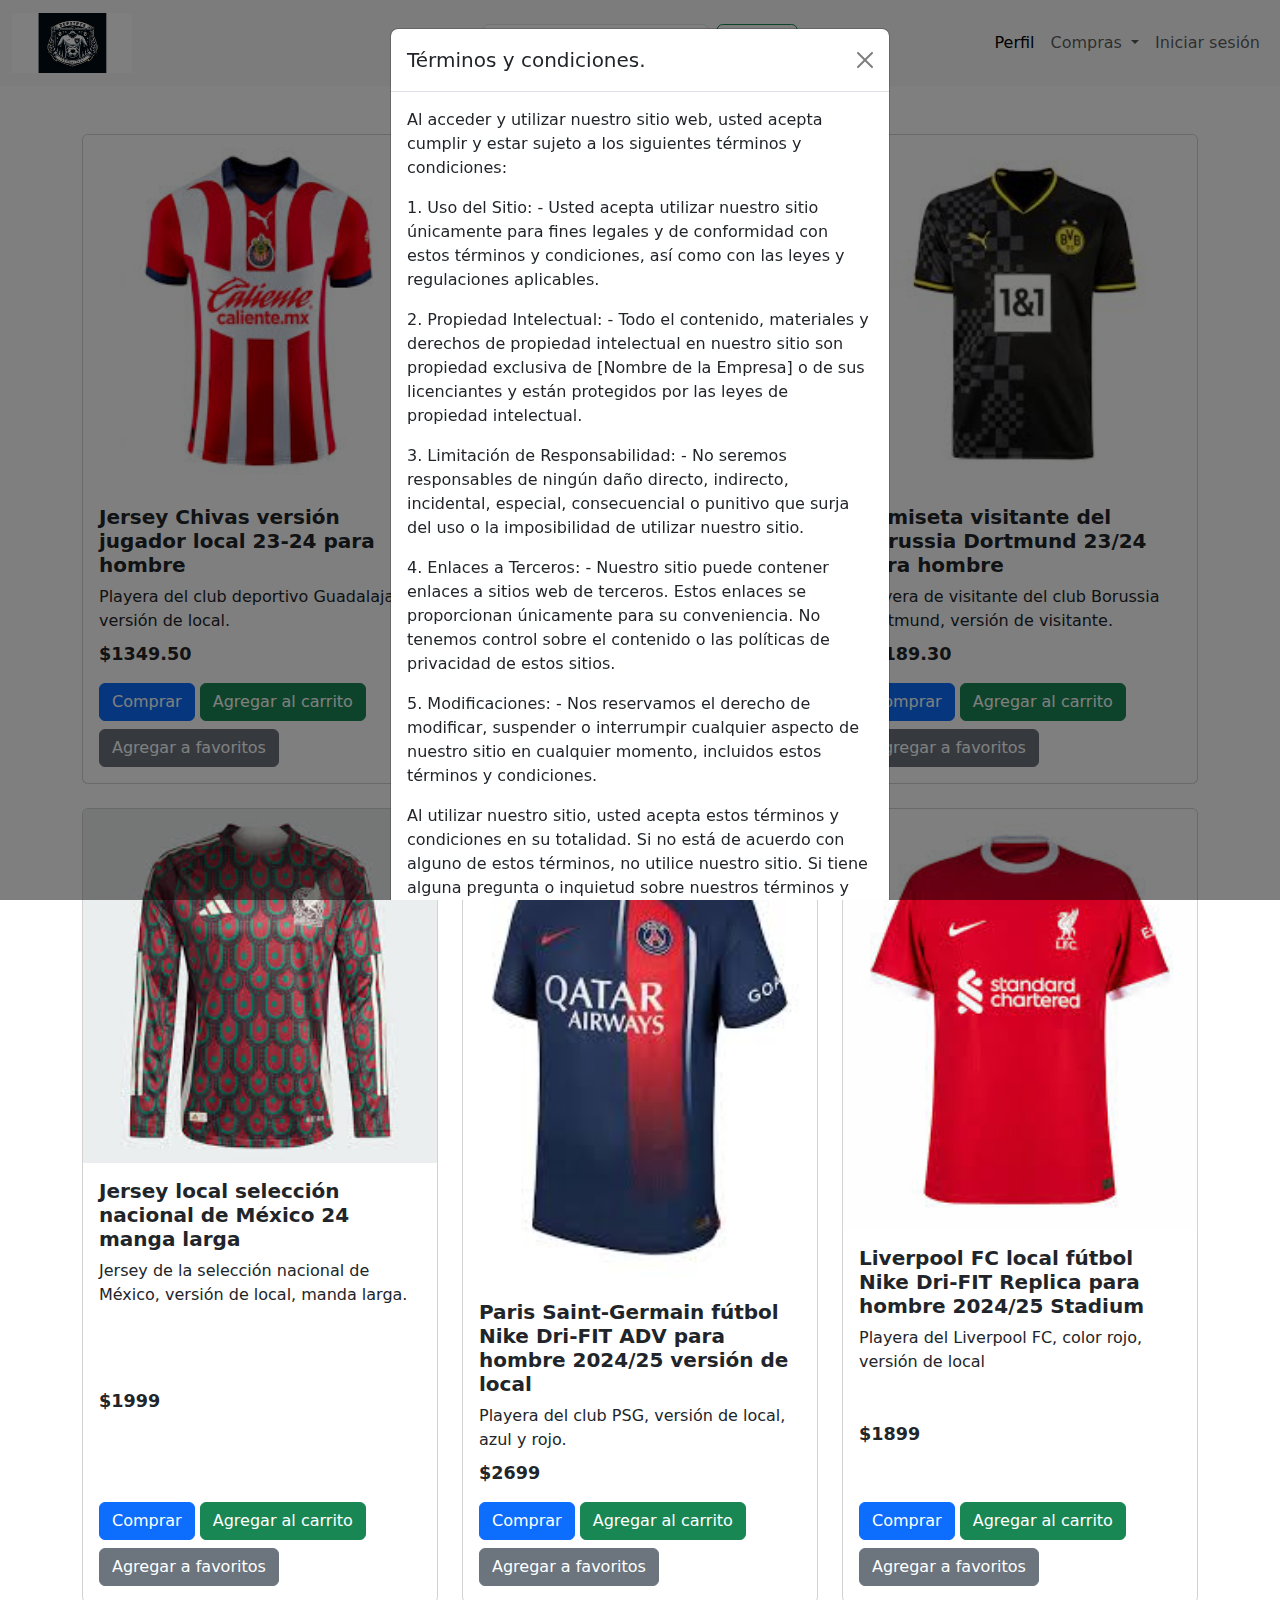
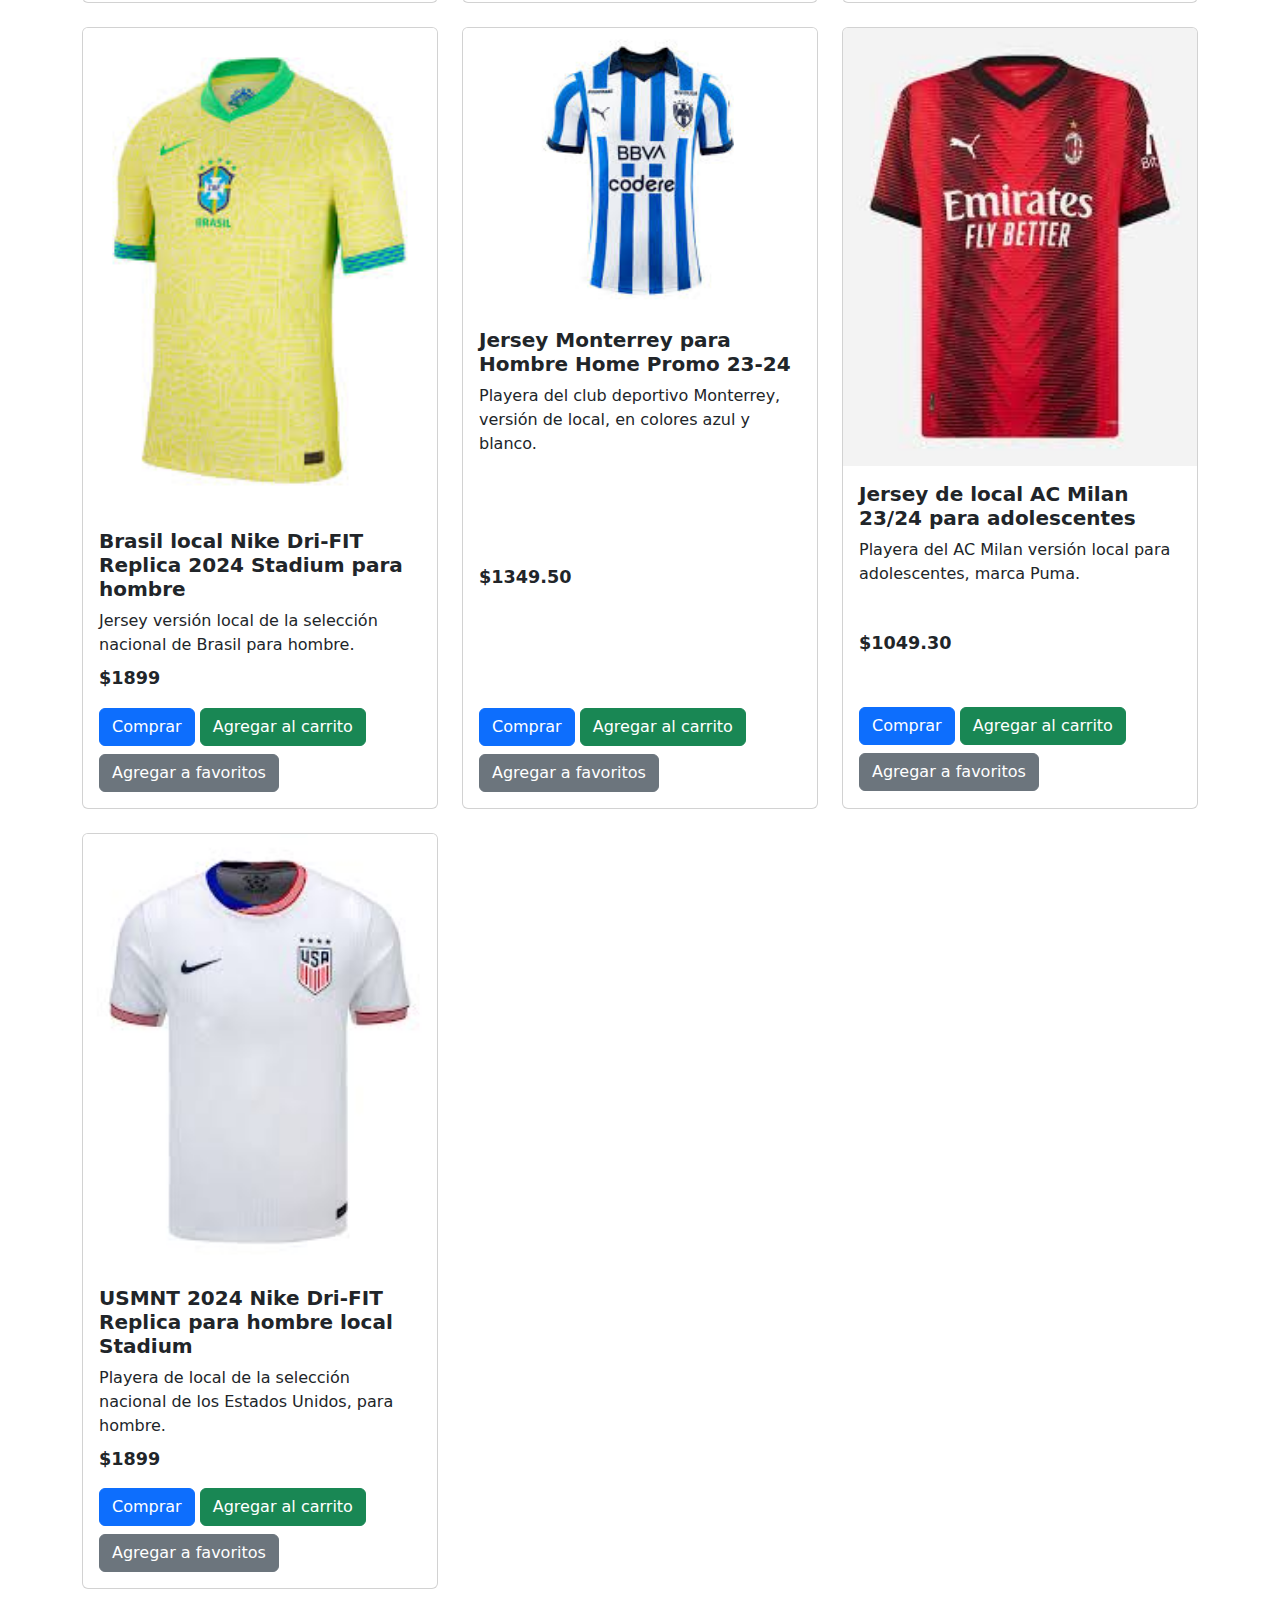
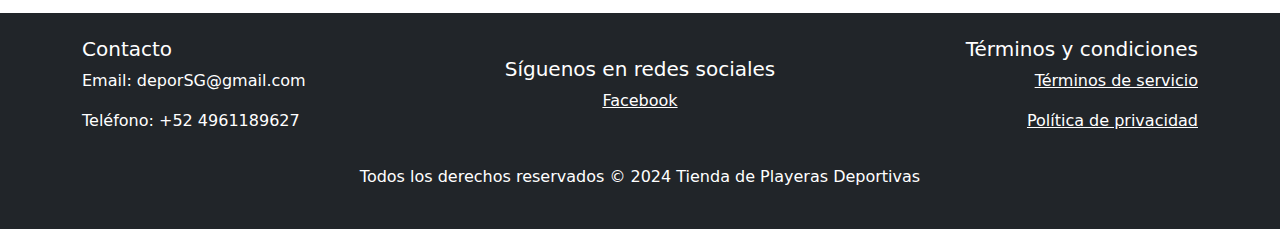
<file: index.html>
<!DOCTYPE html>
<html lang="en">

<head>
    <!-- Google tag (gtag.js) -->
    <script async src="https://www.googletagmanager.com/gtag/js?id=G-KG4D7NMEXH"></script>
    <script>
        window.dataLayer = window.dataLayer || [];
        function gtag() { dataLayer.push(arguments); }
        gtag('js', new Date());
        gtag('config', 'G-KG4D7NMEXH');
    </script>
    <meta charset="UTF-8">
    <meta name="viewport" content="width=device-width, initial-scale=1.0">
    <link rel="icon" href="images/iconMX.png">
    <title>Tienda de playeras deportivas</title>
    <link href="https://cdn.jsdelivr.net/npm/bootstrap@5.3.3/dist/css/bootstrap.min.css" rel="stylesheet"
        integrity="sha384-QWTKZyjpPEjISv5WaRU9OFeRpok6YctnYmDr5pNlyT2bRjXh0JMhjY6hW+ALEwIH" crossorigin="anonymous">
    <script src="https://cdn.jsdelivr.net/npm/@popperjs/core@2.11.8/dist/umd/popper.min.js"
        integrity="sha384-I7E8VVD/ismYTF4hNIPjVp/Zjvgyol6VFvRkX/vR+Vc4jQkC+hVqc2pM8ODewa9r"
        crossorigin="anonymous"></script>
    <script src="https://cdn.jsdelivr.net/npm/bootstrap@5.3.3/dist/js/bootstrap.min.js"
        integrity="sha384-0pUGZvbkm6XF6gxjEnlmuGrJXVbNuzT9qBBavbLwCsOGabYfZo0T0to5eqruptLy"
        crossorigin="anonymous"></script>
    <link rel="stylesheet" href="styles/index.css">
    <script 
        src="https://www.paypal.com/sdk/js?client-id=AW-K2VylAeFt2kfiI3_Z9OB8jubnDcP2UYxGaZa3HpILUsESiDUsEPWxyQOSCLCTgFIfsXOLukIJ4oI4&currency=MXN">
    </script>
</head>

<body>
    <header>
        <nav class="navbar navbar-expand-lg bg-body-tertiary">
            <div class="container-fluid">
                <!-- Botón de logo -->
                <a class="navbar-brand" href="#"><img src="images/logo.jpg" alt="Logo" title="Logo"
                        style="height: 60px; width: 120px;"></a>
                <!-- Botón de colapso -->
                <button class="navbar-toggler" type="button" data-bs-toggle="collapse"
                    data-bs-target="#navbarSupportedContent" aria-controls="navbarSupportedContent"
                    aria-expanded="false" aria-label="Toggle navigation">
                    <span class="navbar-toggler-icon"></span>
                </button>

                <!-- Buscador centrado -->
                <div class="navbar-center">
                    <form class="d-flex" role="search">
                        <input class="form-control me-2" type="search" placeholder="Buscar" aria-label="Buscar">
                        <button class="btn btn-outline-success" type="submit">Buscar</button>
                    </form>
                </div>

                <!-- Menú colapsable -->
                <div class="collapse navbar-collapse" id="navbarSupportedContent">
                    <ul class="navbar-nav ms-auto mb-2 mb-lg-0">
                        <li class="nav-item">
                            <a class="nav-link active" aria-current="page" href="index.html">Perfil</a>
                        </li>
                        <li class="nav-item" hidden>
                            <a class="nav-link" href="#">Link</a>
                        </li>
                        <li class="nav-item dropdown">
                            <a class="nav-link dropdown-toggle" href="#" role="button" data-bs-toggle="dropdown"
                                aria-expanded="false">
                                Compras
                            </a>
                            <ul class="dropdown-menu">
                                <li><a class="dropdown-item" href="carrito.html">Carrito</a></li>
                                <li><a class="dropdown-item" href="index.html">Favoritos</a></li>
                                <li><a class="dropdown-item" href="index.html">Historial de compras</a></li>
                            </ul>
                        </li>
                        <li class="nav-item">
                            <a class="nav-link" href="index.html">Iniciar sesión</a>
                        </li>
                    </ul>
                </div>
            </div>
        </nav>
    </header>

    <br><br>
    <div class="container">
        <div class="row" id="products-container">
            <!-- Aquí se insertarán las cards de los productos -->
        </div>
    </div>

    <!-- Modal de PayPal -->
    <div class="modal fade" id="paypalModal" tabindex="-1" aria-labelledby="paypalModalLabel" aria-hidden="true">
        <div class="modal-dialog">
            <div class="modal-content">
                <div class="modal-header">
                    <h5 class="modal-title" id="paypalModalLabel">Complete su compra</h5>
                    <button type="button" class="btn-close" data-bs-dismiss="modal" aria-label="Close"></button>
                </div>
                <div class="modal-body">
                    <div id="paypal-button-container"></div>
                </div>
            </div>
        </div>
    </div>

    <footer class="bg-dark text-white py-4">
        <div class="container">
            <div class="row align-items-center">
                <div class="col-md-4">
                    <h5>Contacto</h5>
                    <p>Email: deporSG@gmail.com</p>
                    <p>Teléfono: +52 4961189627</p>
                </div>
                <div class="col-md-4 text-center">
                    <h5>Síguenos en redes sociales</h5>
                    <p><a href="https://www.facebook.com/profile.php?id=61558385277108" class="text-white">Facebook</a></p>
                </div>
                <div class="col-md-4 text-end">
                    <h5>Términos y condiciones</h5>
                    <p><a href="index.html" class="text-white" data-bs-toggle="modal" data-bs-target="#exampleModal">Términos de
                            servicio</a></p>
                    <p><a href="index.html" class="text-white" data-bs-toggle="modal" data-bs-target="#exampleModal">Política de
                            privacidad</a></p>
                </div>
            </div>
            <div class="row mt-3">
                <div class="col-md-12 text-center">
                    <p>Todos los derechos reservados &copy; 2024 Tienda de Playeras Deportivas</p>
                </div>
            </div>
        </div>
    </footer>

    <!-- aspectos legales -->
    <div class="modal" tabindex="-1" id="exampleModal">
        <div class="modal-dialog">
            <div class="modal-content">
                <div class="modal-header">
                    <h5 class="modal-title">Términos y condiciones.</h5>
                    <button type="button" class="btn-close" data-bs-dismiss="modal" aria-label="Close"></button>
                </div>
                <div class="modal-body">
                    <p>Al acceder y utilizar nuestro sitio web, usted acepta cumplir y estar sujeto a los siguientes
                        términos y condiciones:</p>
                    <p>1. Uso del Sitio: - Usted acepta utilizar nuestro sitio únicamente para fines legales y de
                        conformidad con estos términos y condiciones, así como con las leyes y regulaciones aplicables.
                    </p>
                    <p>2. Propiedad Intelectual: - Todo el contenido, materiales y derechos de propiedad intelectual en
                        nuestro sitio son propiedad exclusiva de [Nombre de la Empresa] o de sus licenciantes y están
                        protegidos por las leyes de propiedad intelectual.</p>
                    <p>3. Limitación de Responsabilidad: - No seremos responsables de ningún daño directo, indirecto,
                        incidental, especial, consecuencial o punitivo que surja del uso o la imposibilidad de utilizar
                        nuestro sitio.</p>
                    <p>4. Enlaces a Terceros: - Nuestro sitio puede contener enlaces a sitios web de terceros. Estos
                        enlaces se proporcionan únicamente para su conveniencia. No tenemos control sobre el contenido o
                        las políticas de privacidad de estos sitios.</p>
                    <p>5. Modificaciones: - Nos reservamos el derecho de modificar, suspender o interrumpir cualquier
                        aspecto de nuestro sitio en cualquier momento, incluidos estos términos y condiciones.</p>
                    <p>Al utilizar nuestro sitio, usted acepta estos términos y condiciones en su totalidad. Si no está
                        de acuerdo con alguno de estos términos, no utilice nuestro sitio. Si tiene alguna pregunta o
                        inquietud sobre nuestros términos y condiciones, comuníquese con nosotros en deporSG@depor.com
                    </p>
                </div>
                <div class="modal-footer">
                    <button type="button" class="btn btn-secondary" data-bs-dismiss="modal">Close</button>
                </div>
            </div>
        </div>
    </div>

    <script>
        // Mostrar el modal de aspectos legales al cargar la página
        document.addEventListener('DOMContentLoaded', function () {
            var myModal = new bootstrap.Modal(document.getElementById('exampleModal'));
            myModal.show();
        });

        // Cargar y mostrar los productos desde el archivo JSON
        document.addEventListener('DOMContentLoaded', function () {
            fetch('productos.json')
                .then(response => response.json())
                .then(products => {
                    const container = document.getElementById('products-container');

                    products.forEach(product => {
                        const card = document.createElement('div');
                        card.className = 'col-md-4 mb-4 d-flex align-items-stretch';
                        card.innerHTML = `
                            <div class="card product-card" data-product='${JSON.stringify(product)}'>
                                <img src="${product.imagen}" class="card-img-top" alt="${product.nombre}">
                                <div class="card-body d-flex flex-column">
                                    <h5 class="card-title">${product.nombre}</h5>
                                    <p class="card-text">${product.descripcion}</p>
                                    <p class="price">$${product.precio}</p>
                                    <div class="mt-auto">
                                        <button class="btn btn-primary mb-2 buyButton" data-price="${product.precio}" data-name="${product.nombre}">Comprar</button>
                                        <button class="btn btn-success mb-2 addToCartButton" data-product='${JSON.stringify(product)}'>Agregar al carrito</button>
                                        <button class="btn btn-secondary">Agregar a favoritos</button>
                                    </div>
                                </div>
                            </div>
                        `;
                        container.appendChild(card);
                    });

                    // Inicializar botones de PayPal
                    initPayPalButtons();
                    // Asignar evento clic a los botones "Agregar al carrito"
                    document.querySelectorAll('.addToCartButton').forEach(button => {
                        button.addEventListener('click', addToCart);
                    });
                    // Asignar evento clic a las tarjetas de producto
                    document.querySelectorAll('.product-card').forEach(card => {
                        card.addEventListener('click', function () {
                            const product = JSON.parse(this.getAttribute('data-product'));
                            sessionStorage.setItem('selectedProduct', JSON.stringify(product));
                            window.location.href = 'producto.html';
                        });
                    });
                })
                .catch(error => console.error('Error al cargar el archivo JSON:', error));
        });

        function initPayPalButtons() {
            document.querySelectorAll('.buyButton').forEach(button => {
                button.addEventListener('click', function (event) {
                    event.stopPropagation();
                    const price = this.getAttribute('data-price');
                    const name = this.getAttribute('data-name');

                    // Mostrar el modal de PayPal
                    const paypalModal = new bootstrap.Modal(document.getElementById('paypalModal'));
                    paypalModal.show();

                    // Limpiar el contenedor del botón de PayPal antes de renderizar
                    document.getElementById('paypal-button-container').innerHTML = '';

                    // Renderizar botón de PayPal en el modal
                    paypal.Buttons({
                        createOrder: function (data, actions) {
                            return actions.order.create({
                                purchase_units: [{
                                    amount: {
                                        value: price
                                    },
                                    description: name
                                }]
                            });
                        },
                        onApprove: function (data, actions) {
                            return actions.order.capture().then(function (details) {
                                alert('Compra completada por ' + details.payer.name.given_name);
                            });
                        }
                    }).render('#paypal-button-container');
                });
            });
        }

        function addToCart(event) {
            event.stopPropagation();
            // Obtener el producto desde el atributo data del botón que se hizo clic
            const product = JSON.parse(this.getAttribute('data-product'));

            // Obtener el carrito del almacenamiento de sesión o crear uno vacío si no existe
            let cart = JSON.parse(sessionStorage.getItem('cart')) || [];

            // Agregar el producto al carrito
            cart.push(product);

            // Guardar el carrito actualizado en el almacenamiento de sesión
            sessionStorage.setItem('cart', JSON.stringify(cart));

            // Mostrar un mensaje de confirmación
            alert('Producto añadido al carrito');

            // Redirigir a la página del carrito
            window.location.href = 'carrito.html';
        }
    </script>
</body>

</html>
</file>
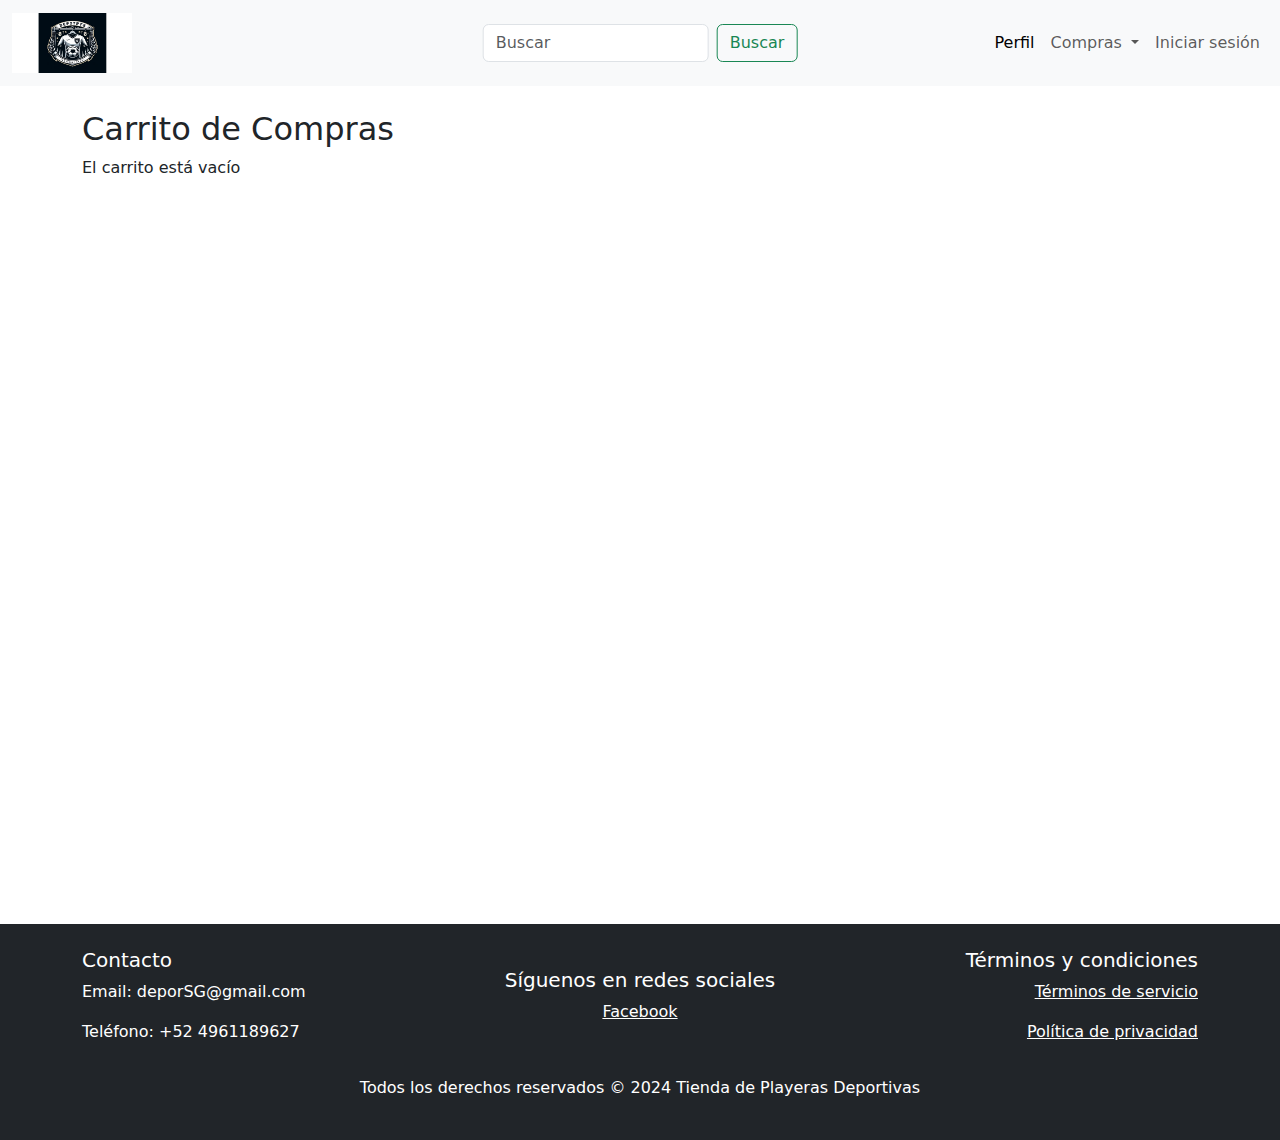
<file: carrito.html>
<!DOCTYPE html>
<html lang="en">

<head>
    <!-- Google tag (gtag.js) -->
    <script async src="https://www.googletagmanager.com/gtag/js?id=G-KG4D7NMEXH"></script>
    <script>
        window.dataLayer = window.dataLayer || [];
        function gtag() { dataLayer.push(arguments); }
        gtag('js', new Date());
        gtag('config', 'G-KG4D7NMEXH');
    </script>
    <meta charset="UTF-8">
    <meta name="viewport" content="width=device-width, initial-scale=1.0">
    <link rel="icon" href="images/iconMX.png">
    <title>Carrito</title>
    <link href="https://cdn.jsdelivr.net/npm/bootstrap@5.3.3/dist/css/bootstrap.min.css" rel="stylesheet"
        integrity="sha384-QWTKZyjpPEjISv5WaRU9OFeRpok6YctnYmDr5pNlyT2bRjXh0JMhjY6hW+ALEwIH" crossorigin="anonymous">
    <script src="https://cdn.jsdelivr.net/npm/@popperjs/core@2.11.8/dist/umd/popper.min.js"
        integrity="sha384-I7E8VVD/ismYTF4hNIPjVp/Zjvgyol6VFvRkX/vR+Vc4jQkC+hVqc2pM8ODewa9r"
        crossorigin="anonymous"></script>
    <script src="https://cdn.jsdelivr.net/npm/bootstrap@5.3.3/dist/js/bootstrap.min.js"
        integrity="sha384-0pUGZvbkm6XF6gxjEnlmuGrJXVbNuzT9qBBavbLwCsOGabYfZo0T0to5eqruptLy"
        crossorigin="anonymous"></script>
    <link rel="stylesheet" href="styles/carrito.css">
    <script
        src="https://www.paypal.com/sdk/js?client-id=AW-K2VylAeFt2kfiI3_Z9OB8jubnDcP2UYxGaZa3HpILUsESiDUsEPWxyQOSCLCTgFIfsXOLukIJ4oI4&currency=MXN"></script>

</head>

<body>
    <div class="wrapper">
        <header>
            <nav class="navbar navbar-expand-lg bg-body-tertiary">
                <div class="container-fluid">
                    <!-- Botón de logo -->
                    <a class="navbar-brand" href="index.html"><img src="images/logo.jpg" alt="Logo" title="Logo"
                            style="height: 60px; width: 120px;"></a>
                    <!-- Botón de colapso -->
                    <button class="navbar-toggler" type="button" data-bs-toggle="collapse"
                        data-bs-target="#navbarSupportedContent" aria-controls="navbarSupportedContent"
                        aria-expanded="false" aria-label="Toggle navigation">
                        <span class="navbar-toggler-icon"></span>
                    </button>

                    <!-- Buscador centrado -->
                    <div class="navbar-center">
                        <form class="d-flex" role="search">
                            <input class="form-control me-2" type="search" placeholder="Buscar" aria-label="Buscar">
                            <button class="btn btn-outline-success" type="submit">Buscar</button>
                        </form>
                    </div>

                    <!-- Menú colapsable -->
                    <div class="collapse navbar-collapse" id="navbarSupportedContent">
                        <ul class="navbar-nav ms-auto mb-2 mb-lg-0">
                            <li class="nav-item">
                                <a class="nav-link active" aria-current="page" href="index.html">Perfil</a>
                            </li>
                            <li class="nav-item" hidden>
                                <a class="nav-link" href="#">Link</a>
                            </li>
                            <li class="nav-item dropdown">
                                <a class="nav-link dropdown-toggle" href="#" role="button" data-bs-toggle="dropdown"
                                    aria-expanded="false">
                                    Compras
                                </a>
                                <ul class="dropdown-menu">
                                    <li><a class="dropdown-item" href="carrito.html">Carrito</a></li>
                                    <li><a class="dropdown-item" href="index.html">Favoritos</a></li>
                                    <li><a class="dropdown-item" href="index.html">Historial de compras</a></li>
                                </ul>
                            </li>
                            <li class="nav-item">
                                <a class="nav-link" href="index.html">Iniciar sesión</a>
                            </li>
                        </ul>
                    </div>
                </div>
            </nav>
        </header>

        <main class="content">
            <div class="container mt-4">
                <h2>Carrito de Compras</h2>
                <div id="cart-container"></div> <!-- Agrega este div para mostrar los productos del carrito -->
            </div>
            <br>
            <div id="paypal-button-container-static" style="margin-left: 20%;"></div>
    </div>
    </main>
    <br>
    <footer class="bg-dark text-white py-4">
        <div class="container">
            <div class="row align-items-center">
                <div class="col-md-4">
                    <h5>Contacto</h5>
                    <p>Email: deporSG@gmail.com</p>
                    <p>Teléfono: +52 4961189627</p>
                </div>
                <div class="col-md-4 text-center">
                    <h5>Síguenos en redes sociales</h5>
                    <p><a href="https://www.facebook.com/profile.php?id=61558385277108" class="text-white">Facebook</a></p>
                </div>
                <div class="col-md-4 text-end">
                    <h5>Términos y condiciones</h5>
                    <p><a href="index.html" class="text-white" data-bs-toggle="modal" data-bs-target="#exampleModal">Términos de
                            servicio</a></p>
                    <p><a href="index.html" class="text-white" data-bs-toggle="modal" data-bs-target="#exampleModal">Política de
                            privacidad</a></p>
                </div>
            </div>
            <div class="row mt-3">
                <div class="col-md-12 text-center">
                    <p>Todos los derechos reservados &copy; 2024 Tienda de Playeras Deportivas</p>
                </div>
            </div>
        </div>
    </footer>
    </div>

    <script>
        // Función para calcular el total del carrito
        function calculateTotal(cart) {
            let total = 0;
            cart.forEach(product => {
                // Convertir el precio a número antes de sumarlo
                total += parseFloat(product.precio);
            });
            return total;
        }

        // Función para eliminar un producto del carrito
        function removeFromCart(productIndex) {
            // Obtener el carrito del almacenamiento local
            let cart = JSON.parse(sessionStorage.getItem('cart')) || [];

            // Eliminar el producto del carrito en el índice dado
            cart.splice(productIndex, 1);

            // Actualizar el carrito en el almacenamiento local
            sessionStorage.setItem('cart', JSON.stringify(cart));

            // Volver a cargar la vista del carrito
            displayCart();
        }

        // Función para mostrar los productos del carrito
        function displayCart() {
            const cartContainer = document.getElementById('cart-container');

            // Limpiar el contenido del contenedor del carrito
            cartContainer.innerHTML = '';

            // Obtener el carrito del almacenamiento local
            const cart = JSON.parse(sessionStorage.getItem('cart')) || [];

            // Verificar si hay productos en el carrito
            if (cart.length > 0) {
                // Iterar sobre cada producto en el carrito
                cart.forEach((product, index) => {
                    // Crear un elemento para mostrar el producto en el carrito
                    const productElement = document.createElement('div');
                    productElement.classList.add('product');
                    productElement.style.border = '1px solid #ccc';
                    productElement.innerHTML = `
                <img src="${product.imagen}" alt="${product.nombre}">
                <div>
                    <h3>${product.nombre}</h3>
                    <p>${product.descripcion}</p>
                    <p>Precio: $${product.precio}</p>
                    <button class="btn btn-danger" onclick="removeFromCart(${index})">Eliminar</button>
                </div>
            `;
                    cartContainer.appendChild(productElement);
                });

                // Calcular el total del carrito
                const total = calculateTotal(cart);

                // Renderizar el botón de PayPal con el total del carrito
                paypal.Buttons({
                    createOrder: function (data, actions) {
                        return actions.order.create({
                            purchase_units: [{
                                amount: {
                                    value: total
                                }
                            }]
                        });
                    },
                    onApprove: function (data, actions) {
                        return actions.order.capture().then(function (details) {
                            // Limpiar el carrito después de que se apruebe el pago
                            sessionStorage.removeItem('cart');

                            // Mostrar un mensaje de éxito o redirigir a una página de confirmación
                            alert('Pago completado con éxito. ID de transacción: ' + details.id);

                            // Volver a cargar la vista del carrito para reflejar los cambios
                            displayCart();
                        });
                    }
                }).render('#paypal-button-container-static');
            } else {
                // No se encontraron productos en el carrito, mostrar un mensaje de carrito vacío
                cartContainer.innerHTML = '<p>El carrito está vacío</p>';
            }
        }

        // Cargar los productos del carrito cuando se cargue la página
        document.addEventListener('DOMContentLoaded', function () {
            displayCart();
        });


    </script>

</body>

</html>
</file>
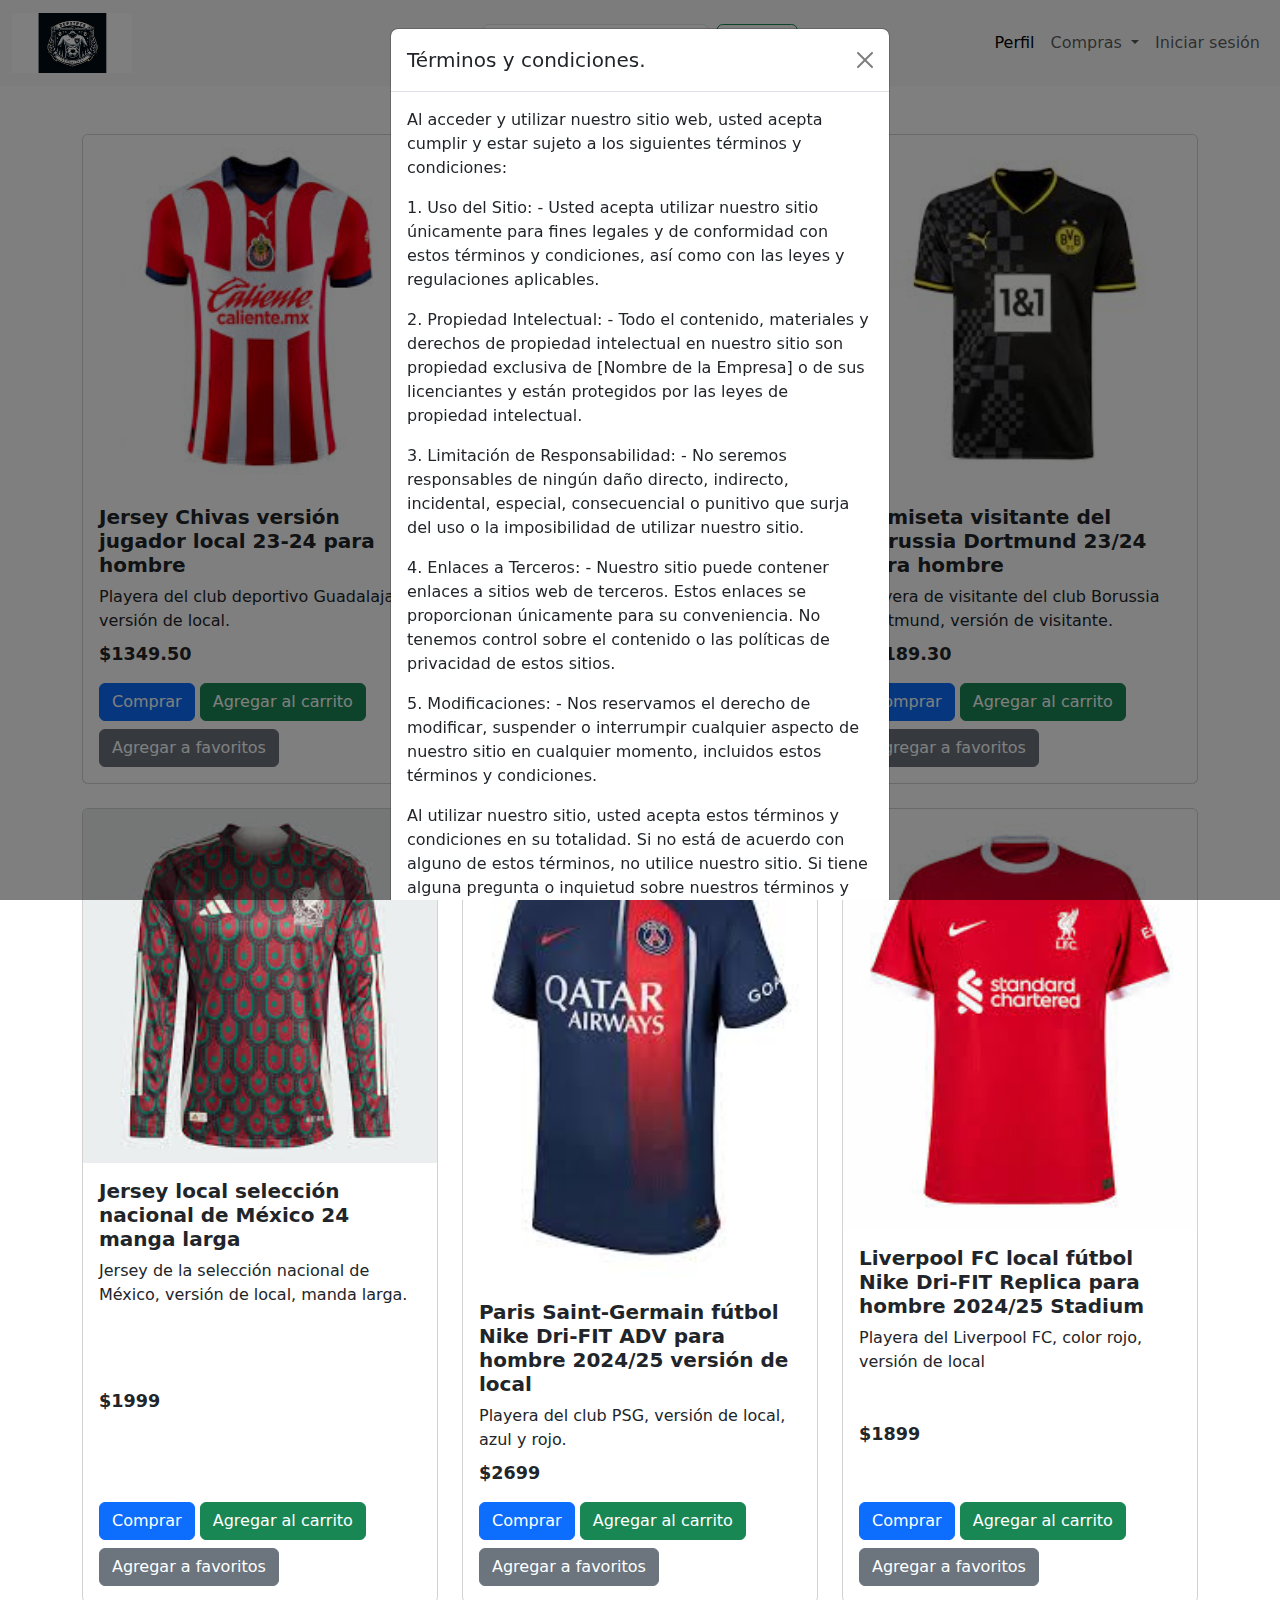
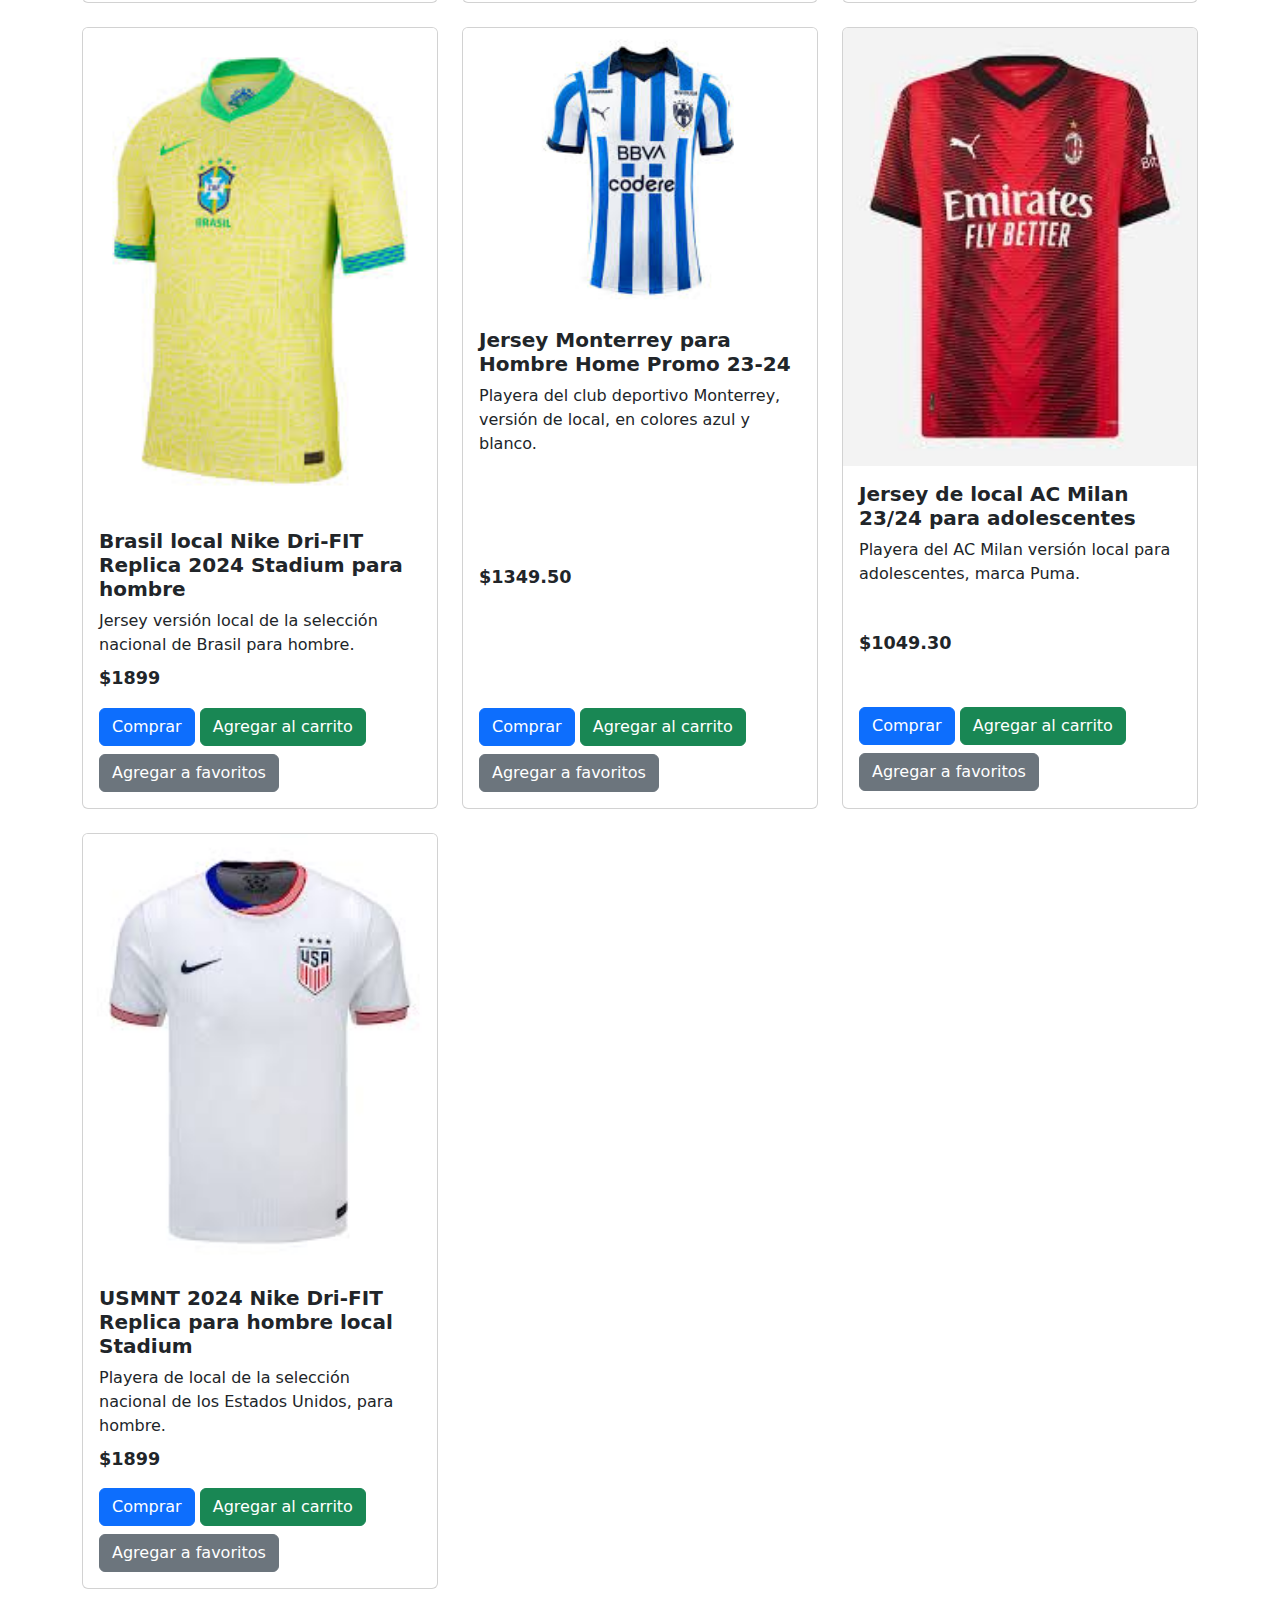
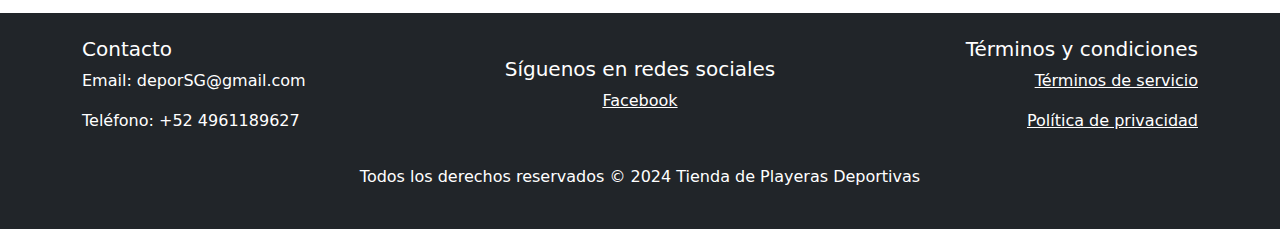
<file: producto.html>
<!DOCTYPE html>
<html lang="en">

<head>
    <!-- Google tag (gtag.js) -->
    <script async src="https://www.googletagmanager.com/gtag/js?id=G-KG4D7NMEXH"></script>
    <script>
        window.dataLayer = window.dataLayer || [];
        function gtag() { dataLayer.push(arguments); }
        gtag('js', new Date());
        gtag('config', 'G-KG4D7NMEXH');
    </script>
    <meta charset="UTF-8">
    <meta name="viewport" content="width=device-width, initial-scale=1.0">
    <link rel="icon" href="images/iconMX.png">
    <title>Detalles del producto</title>
    <link href="https://cdn.jsdelivr.net/npm/bootstrap@5.3.3/dist/css/bootstrap.min.css" rel="stylesheet"
        integrity="sha384-QWTKZyjpPEjISv5WaRU9OFeRpok6YctnYmDr5pNlyT2bRjXh0JMhjY6hW+ALEwIH" crossorigin="anonymous">
    <script src="https://cdn.jsdelivr.net/npm/@popperjs/core@2.11.8/dist/umd/popper.min.js"
        integrity="sha384-I7E8VVD/ismYTF4hNIPjVp/Zjvgyol6VFvRkX/vR+Vc4jQkC+hVqc2pM8ODewa9r"
        crossorigin="anonymous"></script>
    <script src="https://cdn.jsdelivr.net/npm/bootstrap@5.3.3/dist/js/bootstrap.min.js"
        integrity="sha384-0pUGZvbkm6XF6gxjEnlmuGrJXVbNuzT9qBBavbLwCsOGabYfZo0T0to5eqruptLy"
        crossorigin="anonymous"></script>
    <link rel="stylesheet" href="styles/producto.css">
    <script
        src="https://www.paypal.com/sdk/js?client-id=AW-K2VylAeFt2kfiI3_Z9OB8jubnDcP2UYxGaZa3HpILUsESiDUsEPWxyQOSCLCTgFIfsXOLukIJ4oI4&currency=MXN">
        </script>
</head>

<body>
    <div class="wrapper">
        <header>
            <nav class="navbar navbar-expand-lg bg-body-tertiary">
                <div class="container-fluid">
                    <!-- Botón de logo -->
                    <a class="navbar-brand" href="index.html"><img src="images/logo.jpg" alt="Logo" title="Logo"></a>
                    <!-- Botón de colapso -->
                    <button class="navbar-toggler" type="button" data-bs-toggle="collapse"
                        data-bs-target="#navbarSupportedContent" aria-controls="navbarSupportedContent"
                        aria-expanded="false" aria-label="Toggle navigation">
                        <span class="navbar-toggler-icon"></span>
                    </button>

                    <!-- Menú colapsable -->
                    <div class="collapse navbar-collapse" id="navbarSupportedContent">
                        <ul class="navbar-nav ms-auto mb-2 mb-lg-0">
                            <li class="nav-item">
                                <a class="nav-link active" aria-current="page" href="index.html">Perfil</a>
                            </li>
                            <li class="nav-item" hidden>
                                <a class="nav-link" href="#">Link</a>
                            </li>
                            <li class="nav-item dropdown">
                                <a class="nav-link dropdown-toggle" href="#" role="button" data-bs-toggle="dropdown"
                                    aria-expanded="false">
                                    Compras
                                </a>
                                <ul class="dropdown-menu">
                                    <li><a class="dropdown-item" href="carrito.html">Carrito</a></li>
                                    <li><a class="dropdown-item" href="index.html">Favoritos</a></li>
                                    <li><a class="dropdown-item" href="index.html">Historial de compras</a></li>
                                </ul>
                            </li>
                            <li class="nav-item">
                                <a class="nav-link" href="index.html">Iniciar sesión</a>
                            </li>
                        </ul>
                    </div>
                </div>
            </nav>
        </header>

        <main class="content container mt-5">
            <div id="product-details" class="row">
                <!-- Aquí se insertarán los detalles del producto -->
            </div>
        </main>
        <!-- Modal de PayPal -->
    <div class="modal fade" id="paypalModal" tabindex="-1" aria-labelledby="paypalModalLabel" aria-hidden="true">
        <div class="modal-dialog">
            <div class="modal-content">
                <div class="modal-header">
                    <h5 class="modal-title" id="paypalModalLabel">Complete su compra</h5>
                    <button type="button" class="btn-close" data-bs-dismiss="modal" aria-label="Close"></button>
                </div>
                <div class="modal-body">
                    <div id="paypal-button-container"></div>
                </div>
            </div>
        </div>
    </div>

        <footer class="bg-dark text-white py-4 mt-auto">
            <div class="container">
                <div class="row align-items-center">
                    <div class="col-md-4">
                        <h5>Contacto</h5>
                        <p>Email: deporSG@gmail.com</p>
                        <p>Teléfono: +52 4961189627</p>
                    </div>
                    <div class="col-md-4 text-center">
                        <h5>Síguenos en redes sociales</h5>
                        <p><a href="https://www.facebook.com/profile.php?id=61558385277108" class="text-white">Facebook</a></p>
                    </div>
                    <div class="col-md-4 text-end">
                        <h5>Términos y condiciones</h5>
                        <p><a href="index.html" class="text-white" data-bs-toggle="modal" data-bs-target="#exampleModal">Términos
                                de
                                servicio</a></p>
                        <p><a href="index.html" class="text-white" data-bs-toggle="modal" data-bs-target="#exampleModal">Política
                                de
                                privacidad</a></p>
                    </div>
                </div>
                <div class="row mt-3">
                    <div class="col-md-12 text-center">
                        <p>Todos los derechos reservados &copy; 2024 Tienda de Playeras Deportivas</p>
                    </div>
                </div>
            </div>
        </footer>
    </div>

    <script>
        document.addEventListener('DOMContentLoaded', function () {
            // Recuperar el producto seleccionado del sessionStorage
            const selectedProduct = JSON.parse(sessionStorage.getItem('selectedProduct'));

            // Verificar si hay un producto seleccionado
            if (!selectedProduct) {
                alert('No hay producto seleccionado');
                window.location.href = 'index.html'; // Redirigir a la página principal si no hay producto seleccionado
                return;
            }

            // Crear el contenido HTML para los detalles del producto
            const productDetailsContainer = document.getElementById('product-details');
            const productDetailsHTML = `
                <div class="col-md-6">
                    <img src="${selectedProduct.imagen}" class="img-fluid" alt="${selectedProduct.nombre}" title="${selectedProduct.nombre}">
                </div>
                <div class="col-md-6">
                    <h1>${selectedProduct.nombre}</h1>
                    <p>${selectedProduct.descripcion}</p>
                    <p class="h4">$${selectedProduct.precio}</p>
                    <button class="btn btn-primary mb-2" id="buyButton">Comprar</button>
                    <button class="btn btn-success mb-2" id="addToCartButton">Agregar al carrito</button>
                </div>
            `;

            // Insertar el contenido HTML en el contenedor
            productDetailsContainer.innerHTML = productDetailsHTML;

            // Agregar funcionalidad a los botones
            document.getElementById('buyButton').addEventListener('click', function () {
                // Mostrar el modal de PayPal
                const paypalModal = new bootstrap.Modal(document.getElementById('paypalModal'));
                paypalModal.show();

                // Limpiar el contenedor del botón de PayPal antes de renderizar
                document.getElementById('paypal-button-container').innerHTML = '';

                // Renderizar botón de PayPal en el modal
                paypal.Buttons({
                    createOrder: function (data, actions) {
                        return actions.order.create({
                            purchase_units: [{
                                amount: {
                                    value: selectedProduct.precio
                                },
                                description: selectedProduct.nombre
                            }]
                        });
                    },
                    onApprove: function (data, actions) {
                        return actions.order.capture().then(function (details) {
                            alert('Compra completada por ' + details.payer.name.given_name);
                        });
                    }
                }).render('#paypal-button-container');
            });

            document.getElementById('addToCartButton').addEventListener('click', function () {
                // Obtener el carrito del almacenamiento de sesión o crear uno vacío si no existe
                let cart = JSON.parse(sessionStorage.getItem('cart')) || [];

                // Agregar el producto al carrito
                cart.push(selectedProduct);

                // Guardar el carrito actualizado en el almacenamiento de sesión
                sessionStorage.setItem('cart', JSON.stringify(cart));

                // Mostrar un mensaje de confirmación
                alert('Producto añadido al carrito');
            });
        });
    </script>
</body>

</html>
</file>
<file: styles/index.css>
.navbar-brand img {
    height: 40px; /* Ajusta la altura del logo según sea necesario */
}
.navbar-center {
    position: absolute;
    left: 50%;
    transform: translateX(-50%);
}
.card {
    display: flex;
    flex-direction: column;
    height: 100%;
}
.card-body {
    flex: 1;
    display: flex;
    flex-direction: column;
}
.card-title {
    font-size: 1.25rem;
    font-weight: bold;
    margin-bottom: 0.5rem;
}
.card-text {
    margin-bottom: 0.5rem;
}
.price {
    font-size: 1.1rem;
    font-weight: bold;
    margin-top: auto; /* Ensure the price is at the bottom */
}
</file>
<file: styles/carrito.css>
.navbar-brand img {
    height: 40px;
    /* Ajusta la altura del logo según sea necesario */
}

.navbar-center {
    position: absolute;
    left: 50%;
    transform: translateX(-50%);
}

body,
html {
    height: 100%;
    margin: 0;
}

.wrapper {
    display: flex;
    flex-direction: column;
    min-height: 100%;
}

.content {
    flex: 1;
}

footer {
    flex-shrink: 0;
}
</file>
<file: styles/producto.css>
.navbar-brand img {
    height: 40px;
    /* Ajusta la altura del logo según sea necesario */
}

.navbar-center {
    position: absolute;
    left: 50%;
    transform: translateX(-50%);
}

body,
html {
    height: 100%;
    margin: 0;
}

.wrapper {
    display: flex;
    flex-direction: column;
    min-height: 100vh;
}

.content {
    flex: 1;
}

footer {
    flex-shrink: 0;
    background-color: #343a40; /* Mantener el fondo oscuro */
    color: white;
    padding: 20px 0;
    text-align: center;
}
</file>
